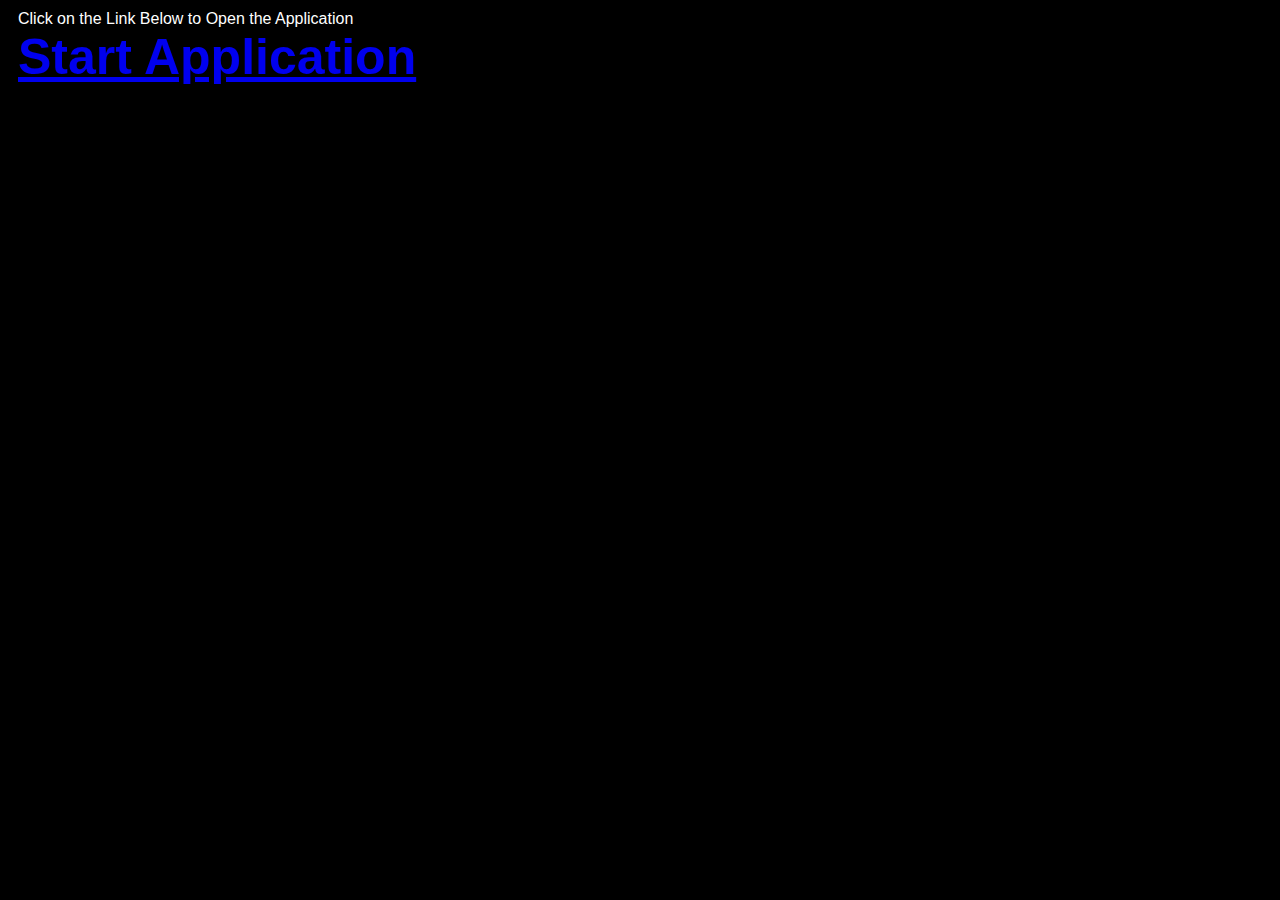
<file: index.html>
<!-- Dedicated to God the Father -->
<!-- All Rights Reserved Christopher Andrew Topalian Copyright 2000-2026 -->
<!-- https://github.com/ChristopherTopalian -->
<!-- https://github.com/ChristopherAndrewTopalian -->
<!-- index.html -->

<html>
<head>
<title> index </title>

<meta charset = 'UTF-8'>

<meta name = 'viewport' content = 'width = device-width, initial-scale = 1.0'>

<style>

body
{
    background-color: rgb(0, 0, 0);
    font-family: Arial;
    color: rgb(255, 255, 255);
}

</style>

<script>

// shortcuts.js

function ge(whichId)
{
    let result = document.getElementById(whichId);
    return result;
}

function ce(whichType)
{
    let result = document.createElement(whichType);
    return result;
}

function ba(whichElement)
{
    let result = document.body.append(whichElement);
    return result;
}

function cl(whichMessage)
{
    let result = console.log(whichMessage);
    return result;
}

function ct(whichText)
{
    let result = document.createTextNode(whichText);
    return result;
}

function gr(whichId)
{
    let result =  ge(whichId).getBoundingClientRect();
    return result;
}

//----//

// Dedicated to God the Father
// All Rights Reserved Christopher Andrew Topalian Copyright 2000-2026
// https://github.com/ChristopherTopalian
// https://github.com/ChristopherAndrewTopalian
// https://sites.google.com/view/CollegeOfScripting

//-//

function makeAppLink()
{
    let theLink = 'CATopalian_JavaScript_College_of_Scripting.html';

    let mainDiv = ce('div');
    mainDiv.style.display = 'flex';
    mainDiv.style.flexDirection = 'column';
    mainDiv.style.margin = 10 + 'px';
    ba(mainDiv);

    //-//

    let instructions = ce('div');
    instructions.textContent = 'Click on the Link Below to Open the Application';
    mainDiv.append(instructions);

    //-//

    let appLink = ce('a');
    appLink.href = theLink;
    appLink.textContent = 'Start Application';
    appLink.style.fontSize = 50 + 'px';
    appLink.style.fontWeight = 'bold';
    mainDiv.append(appLink);
}

function whenLoaded()
{
    makeAppLink();
}

</script>

</head>

<body onload = 'whenLoaded();'>

</body>

</html>
</file>
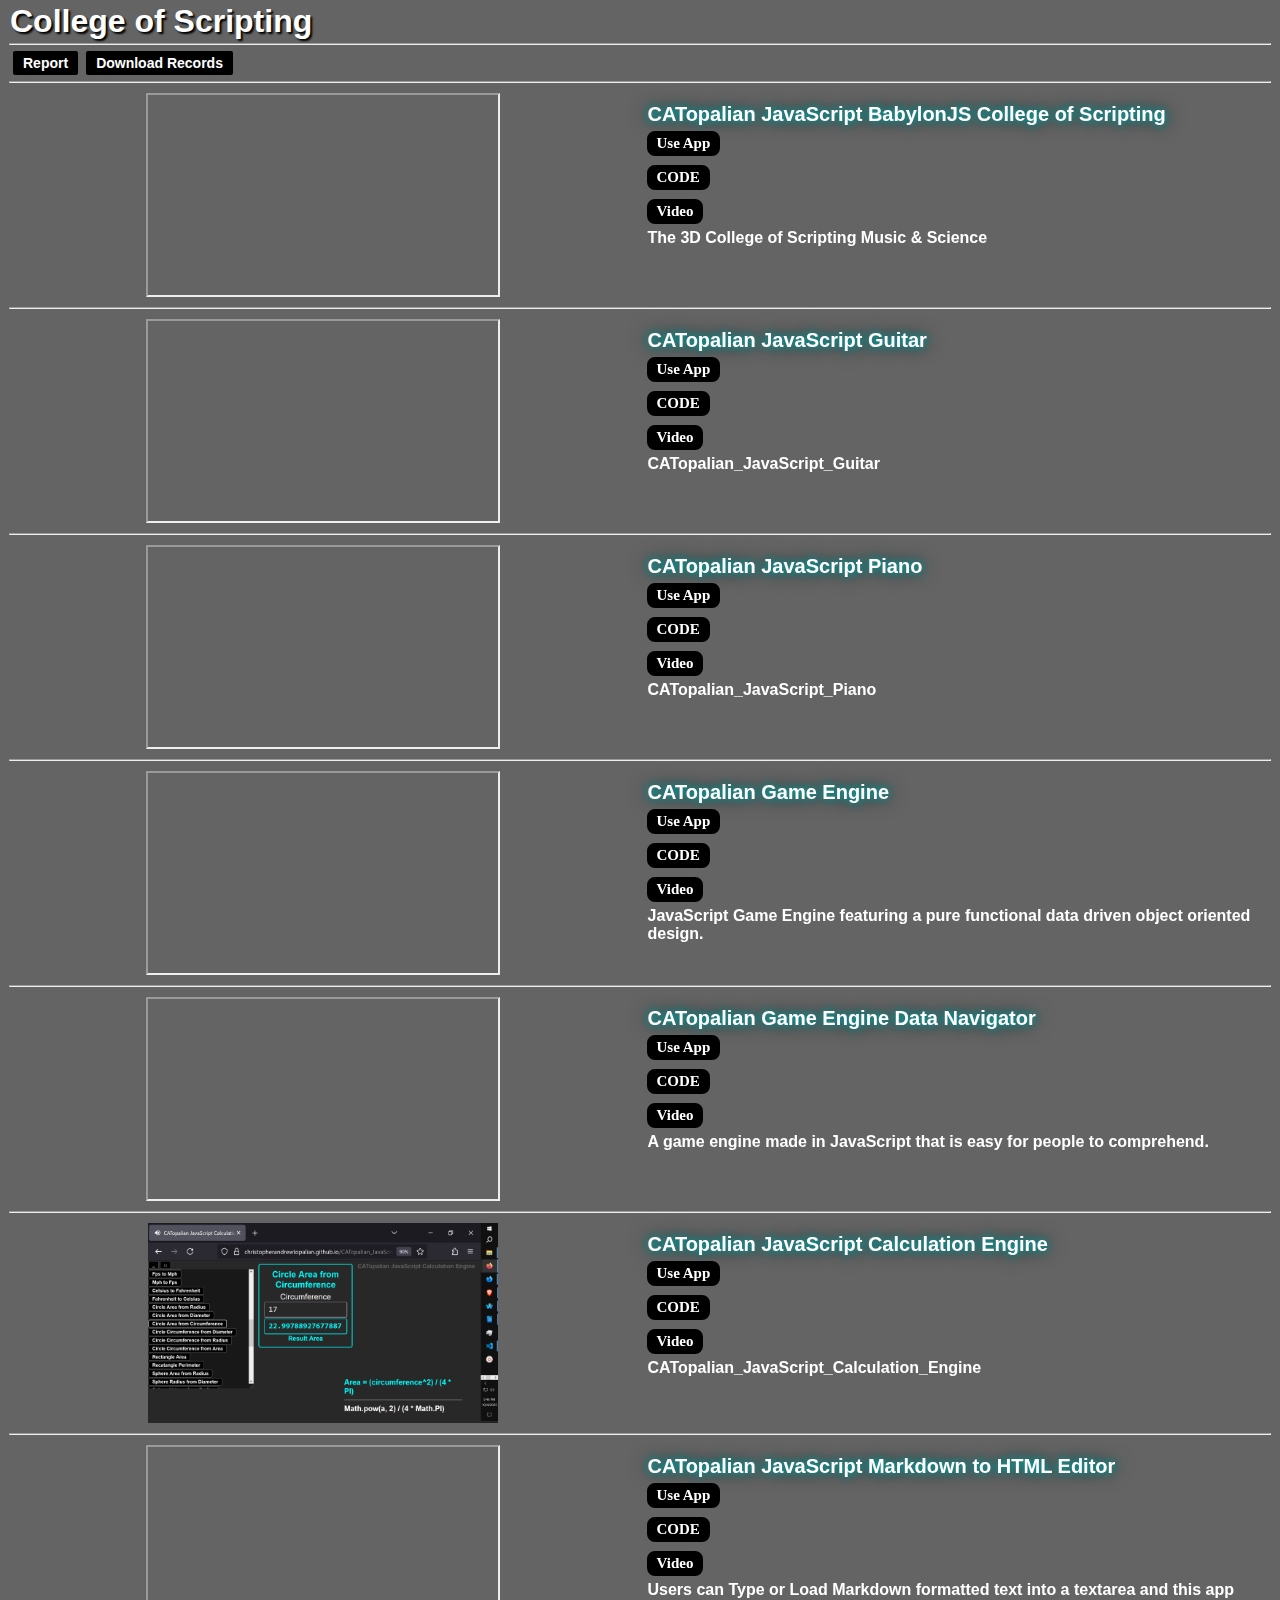
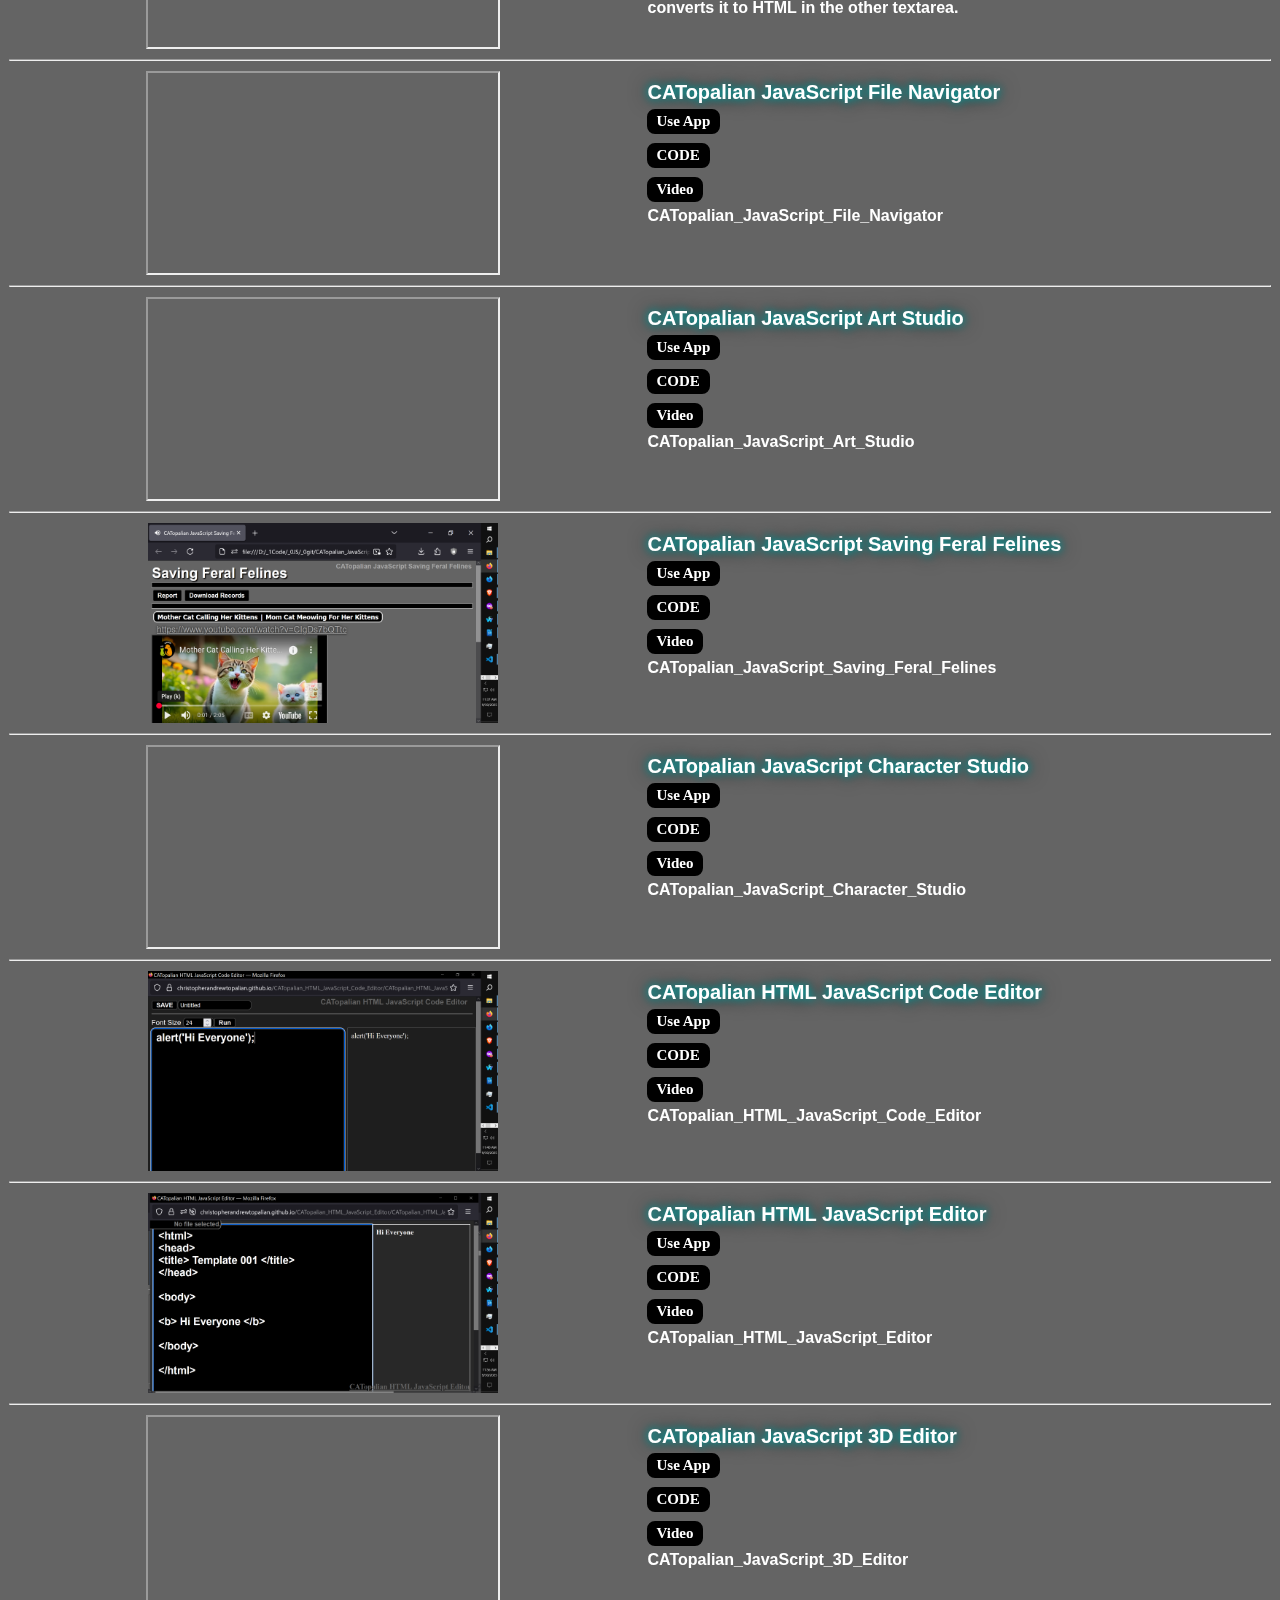
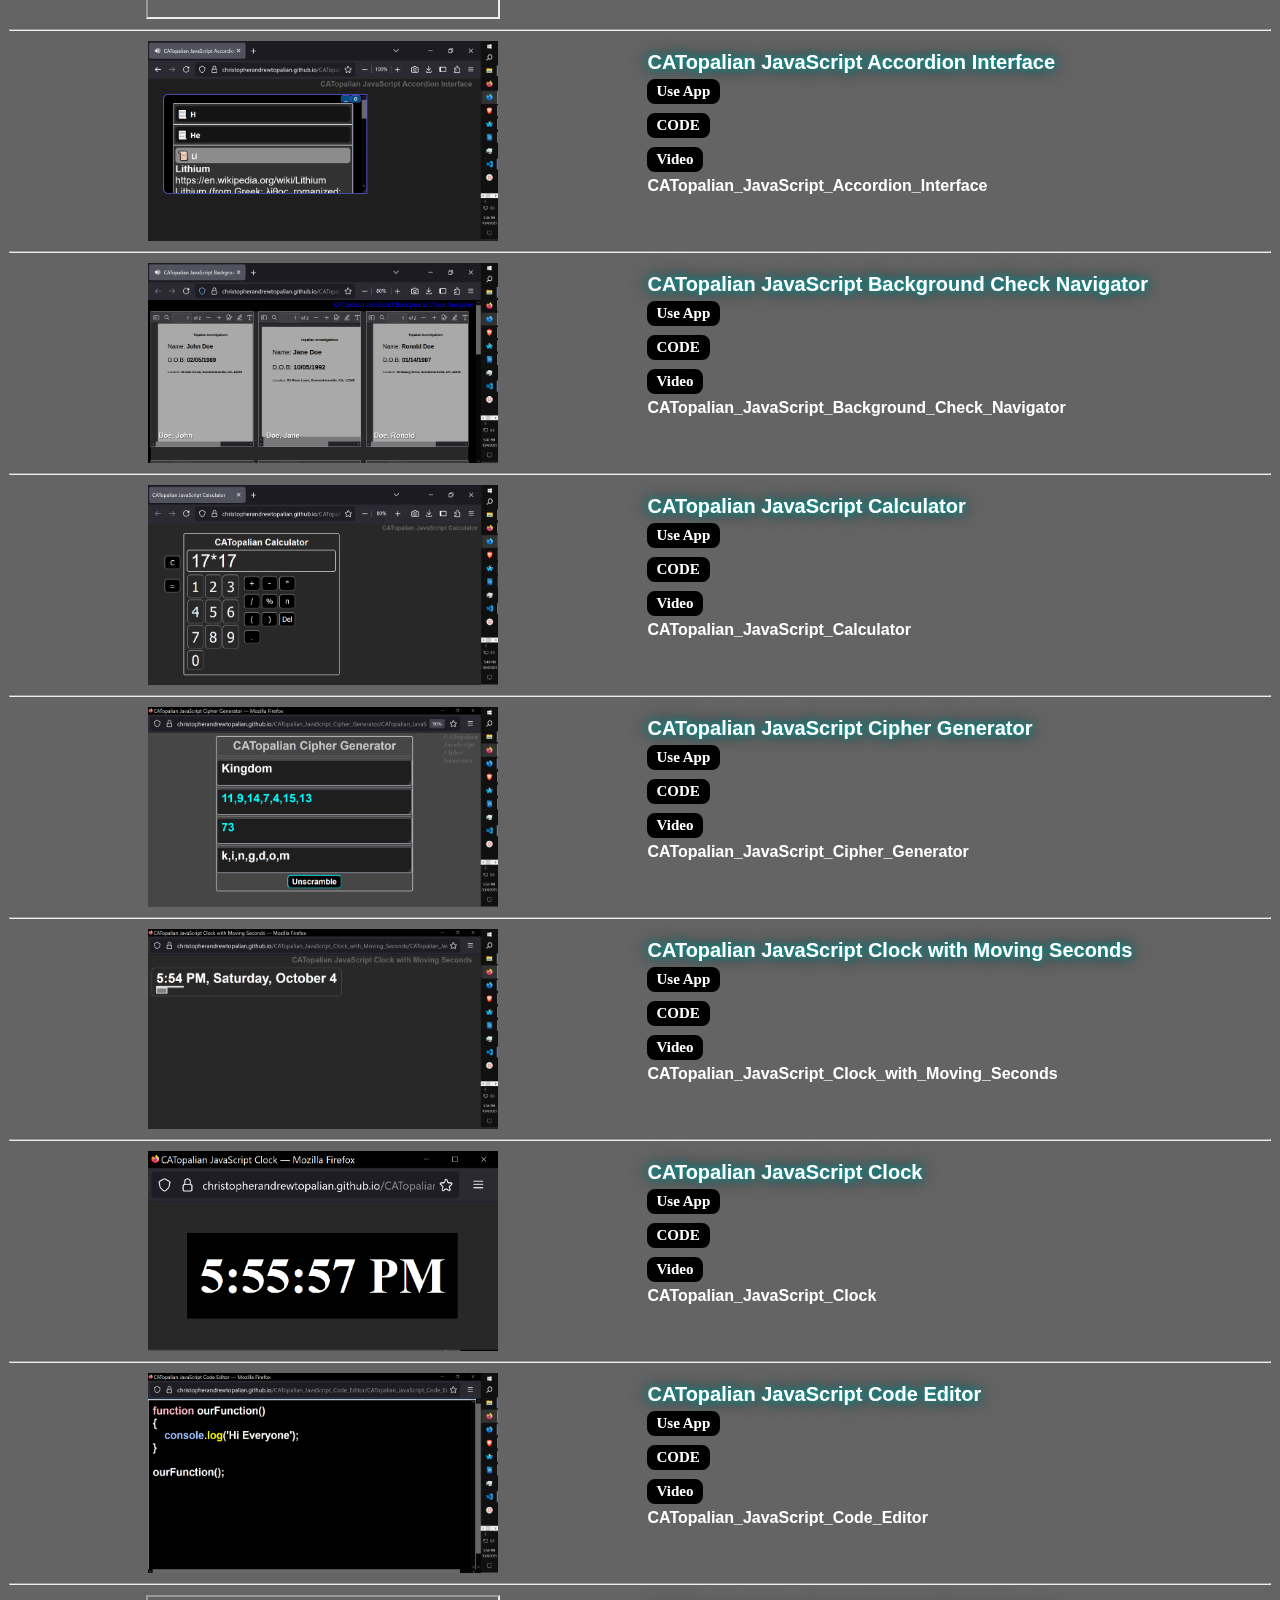
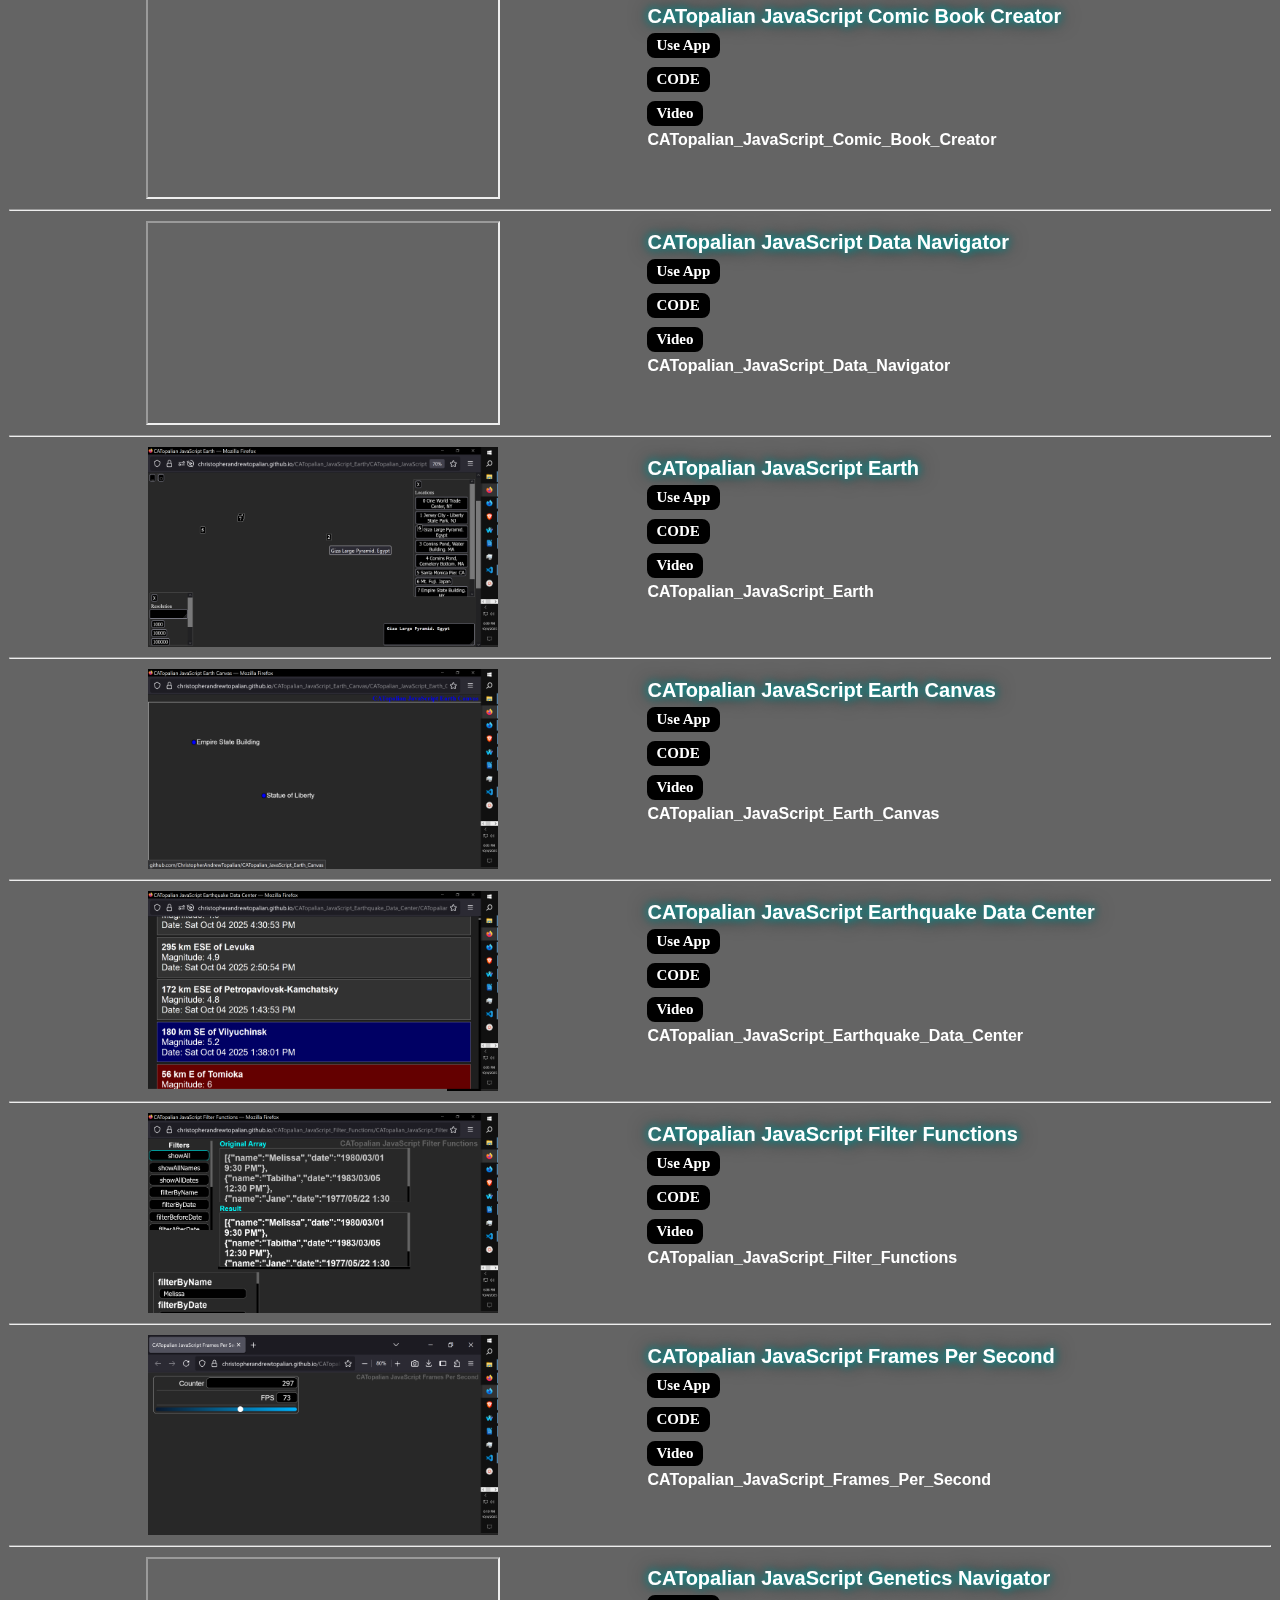
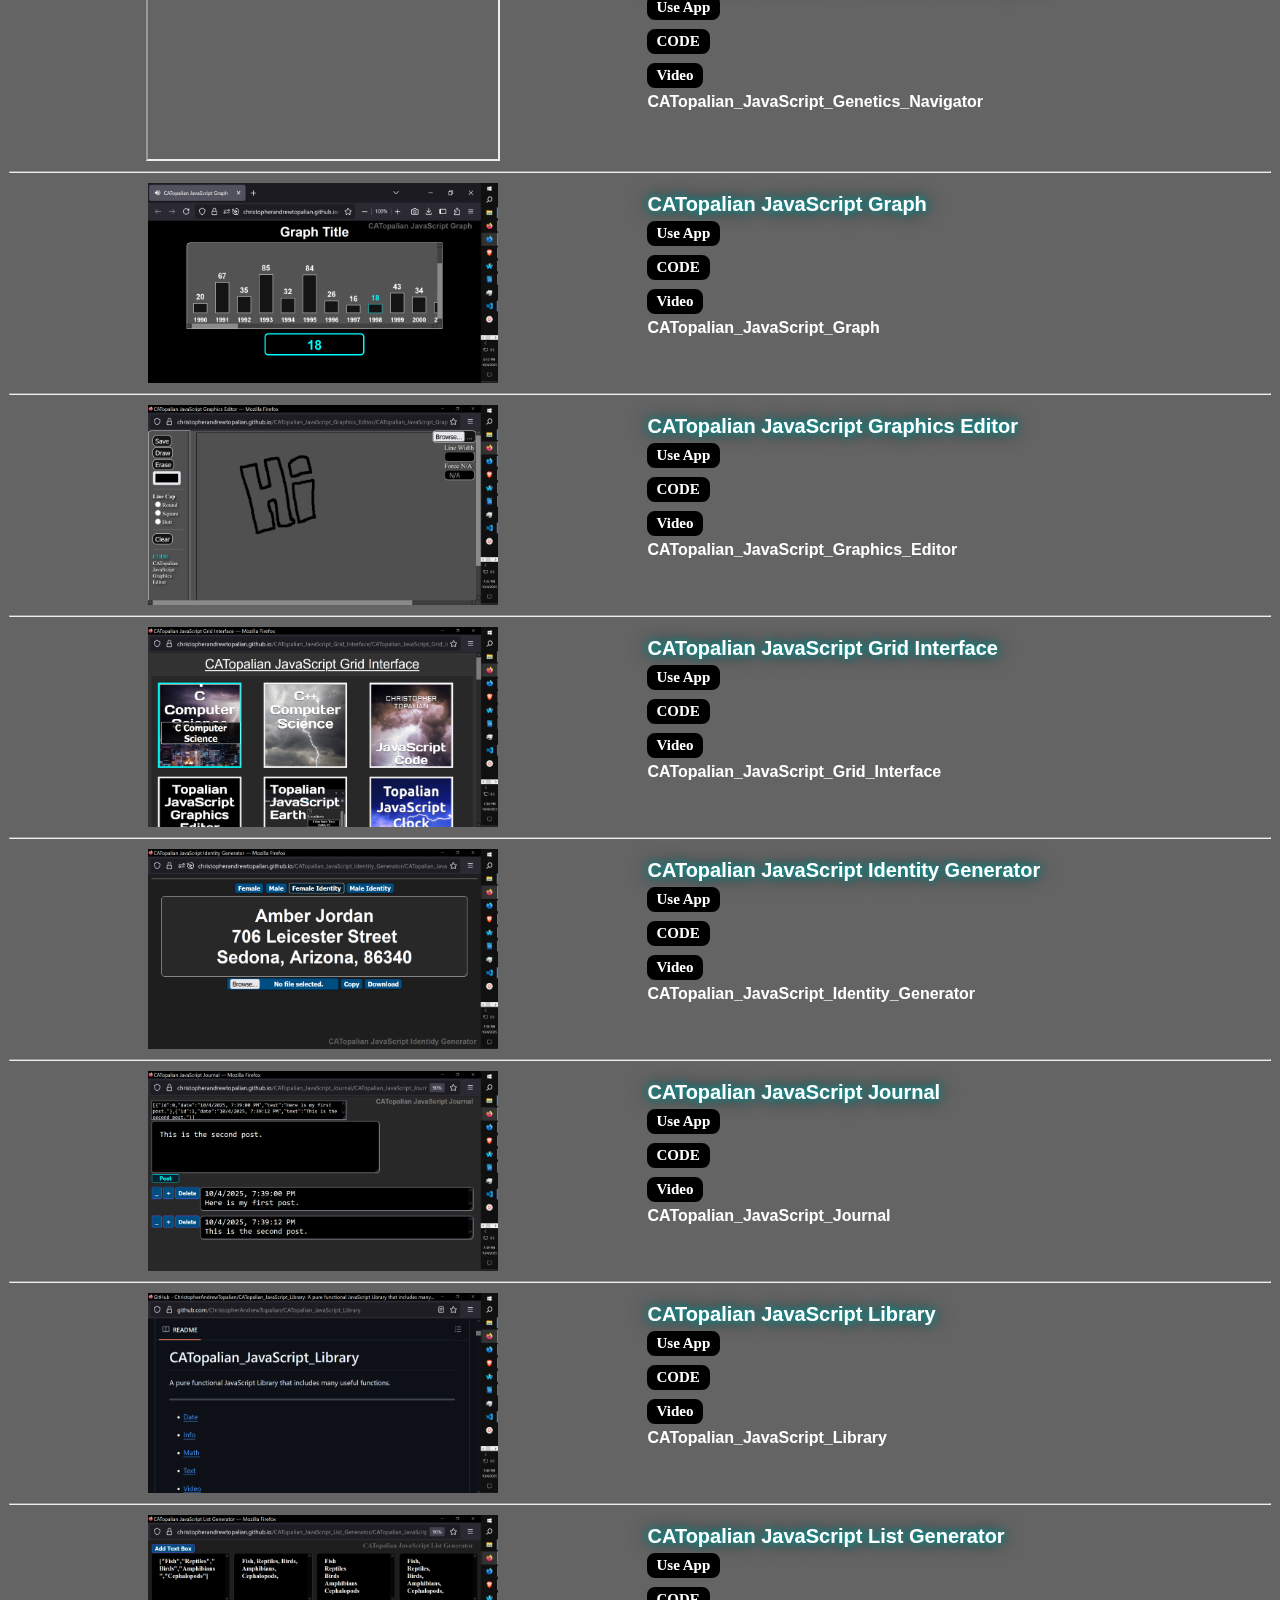
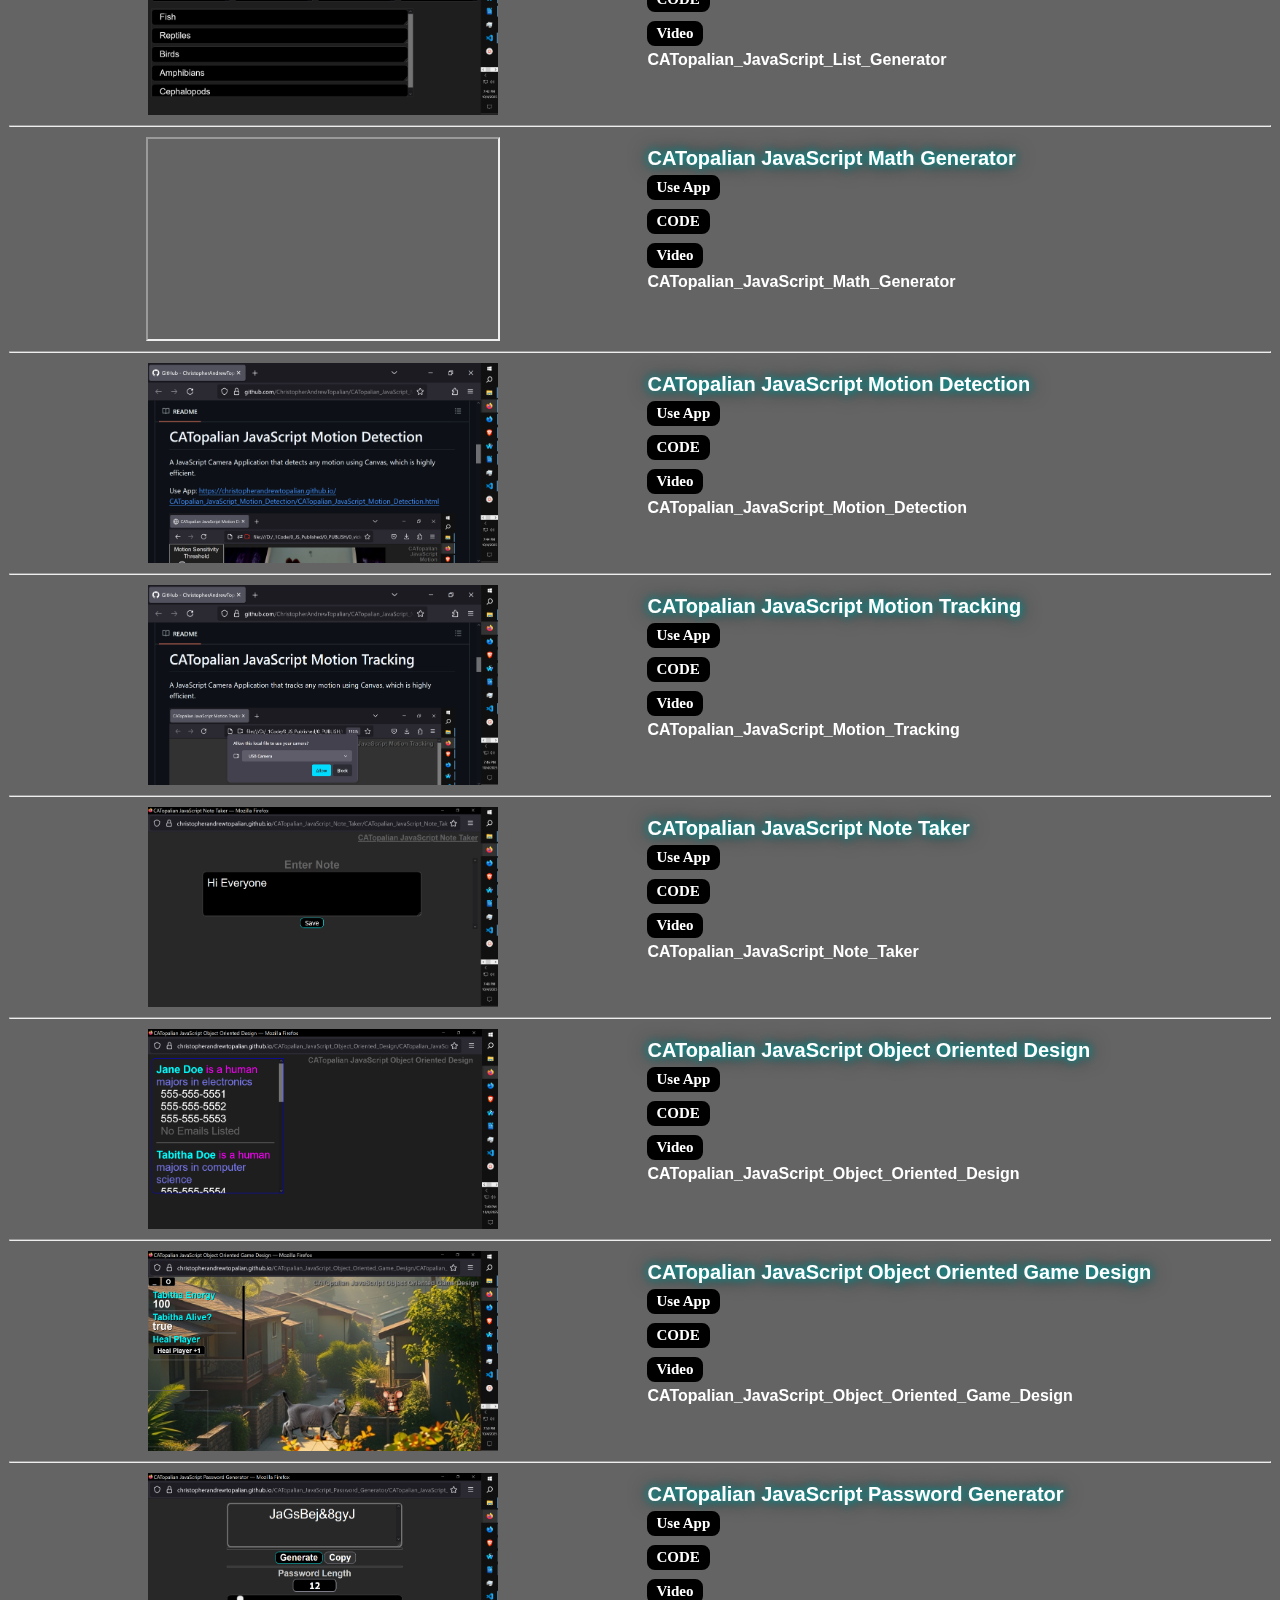
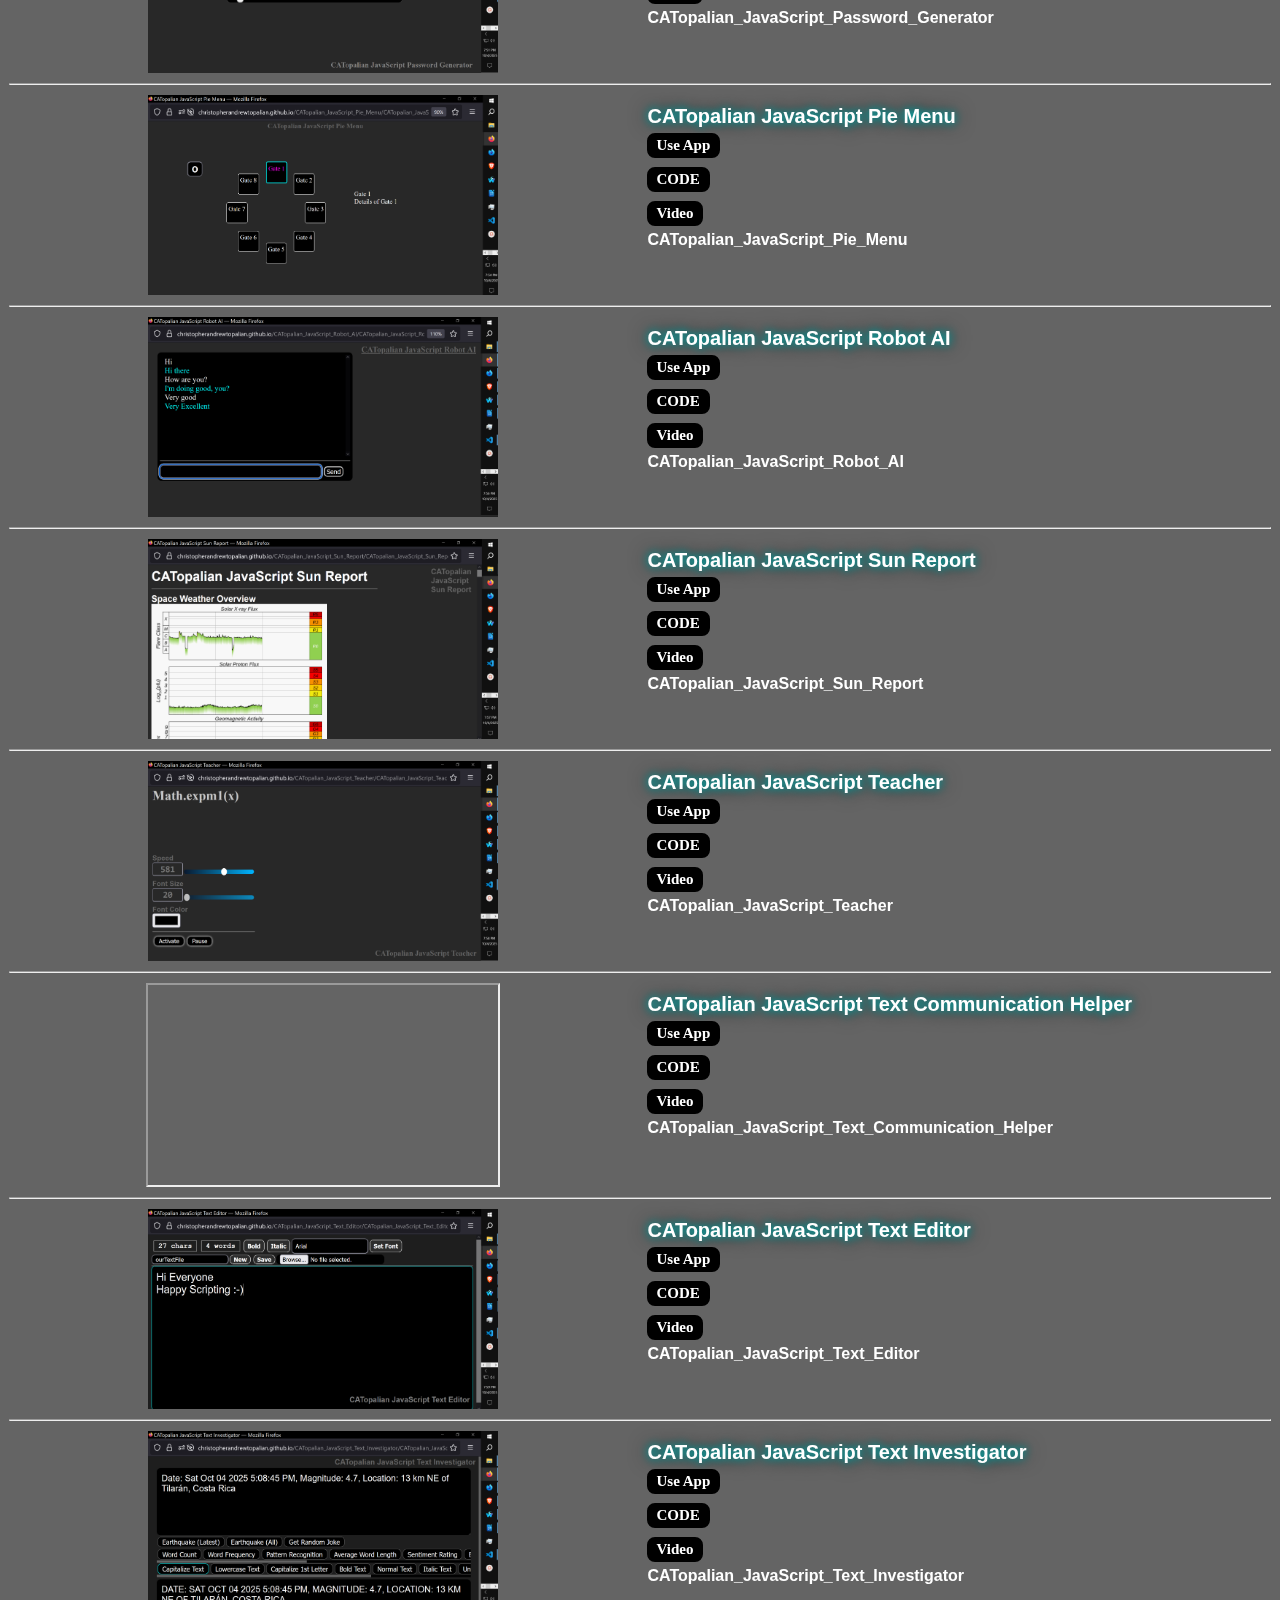
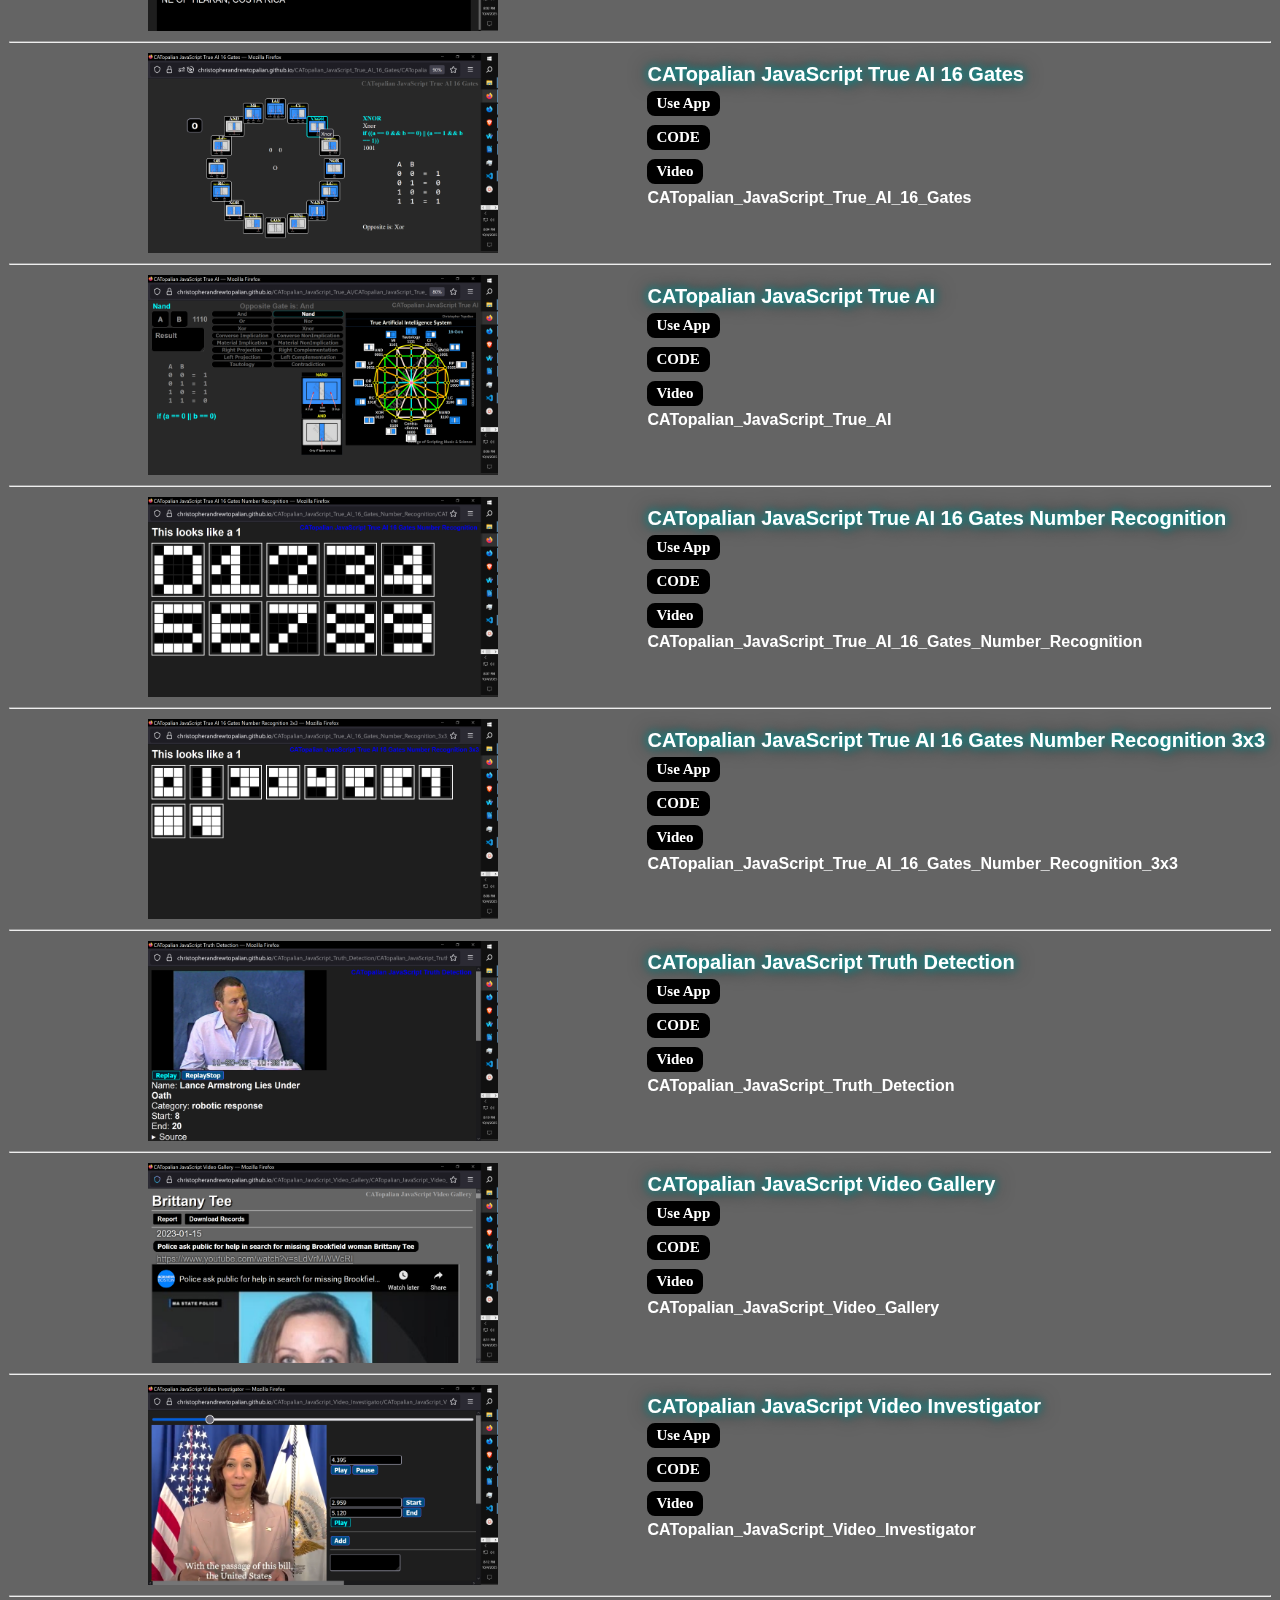
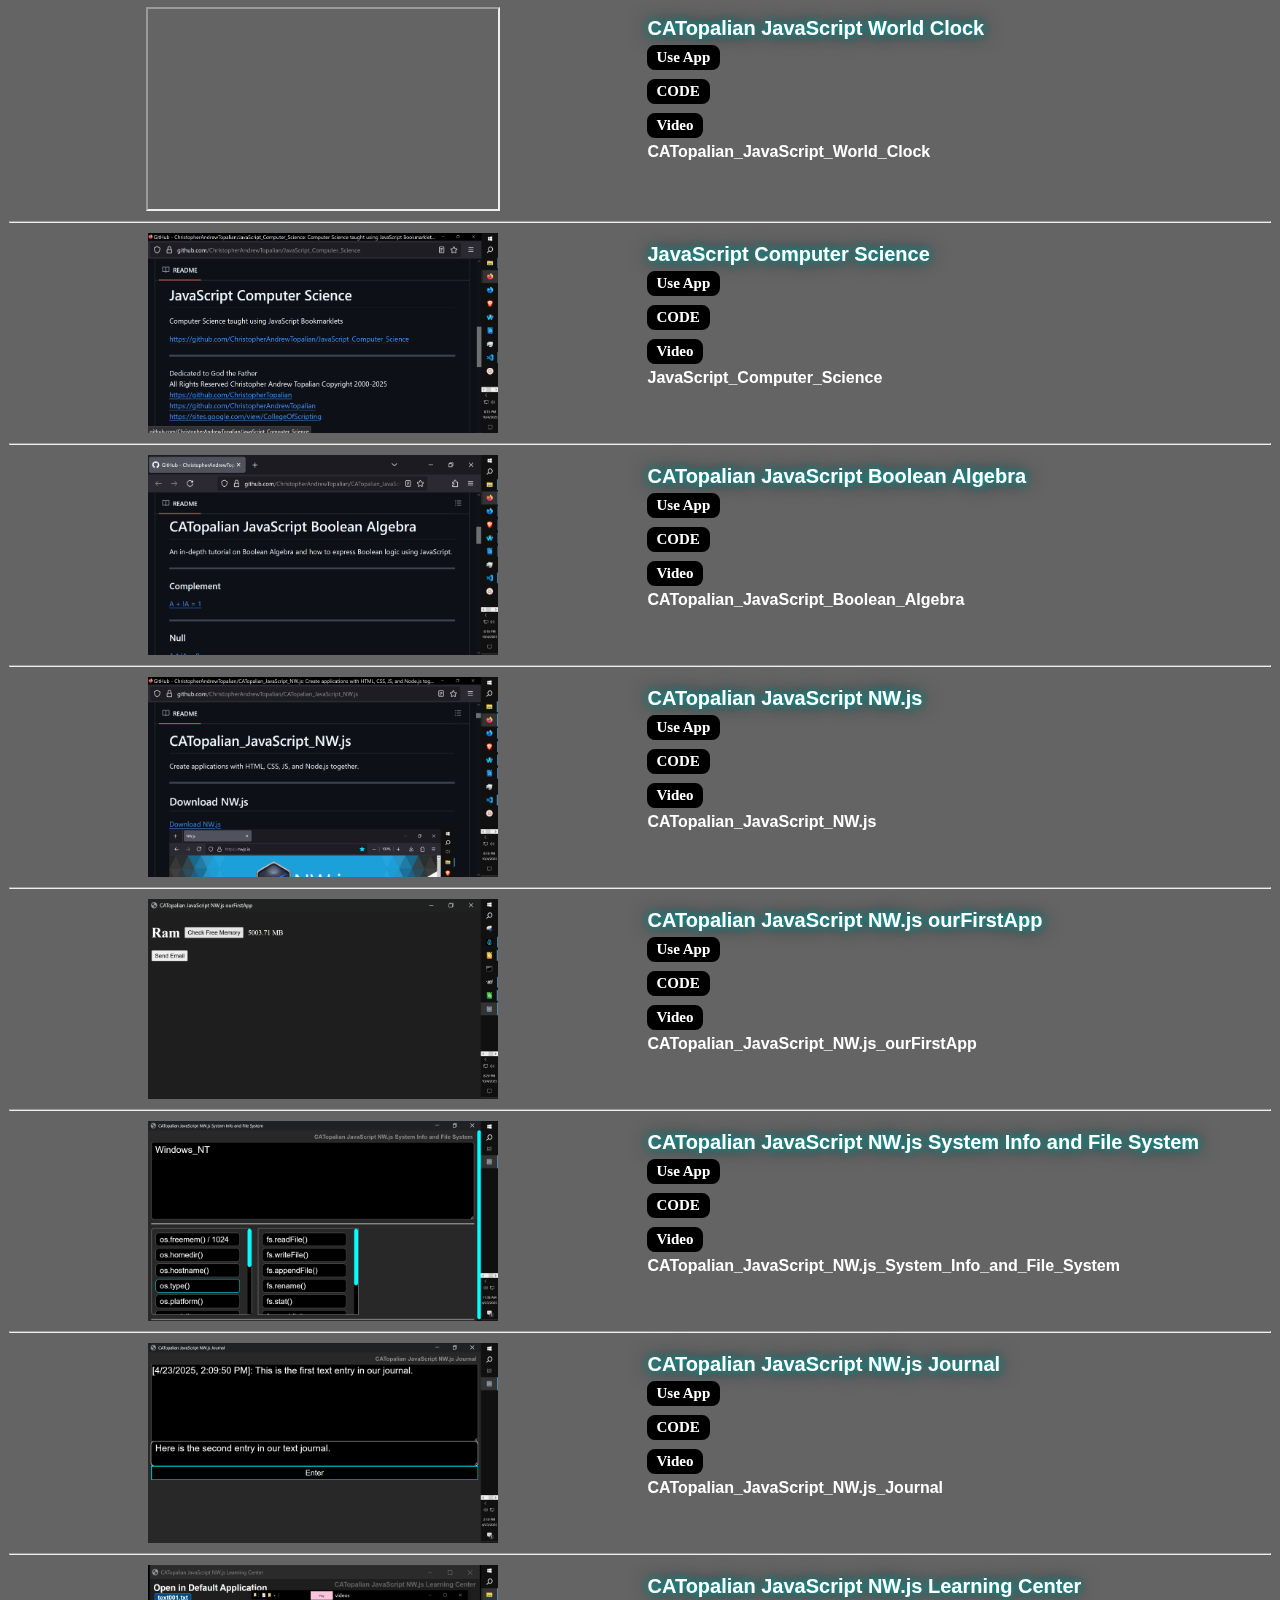
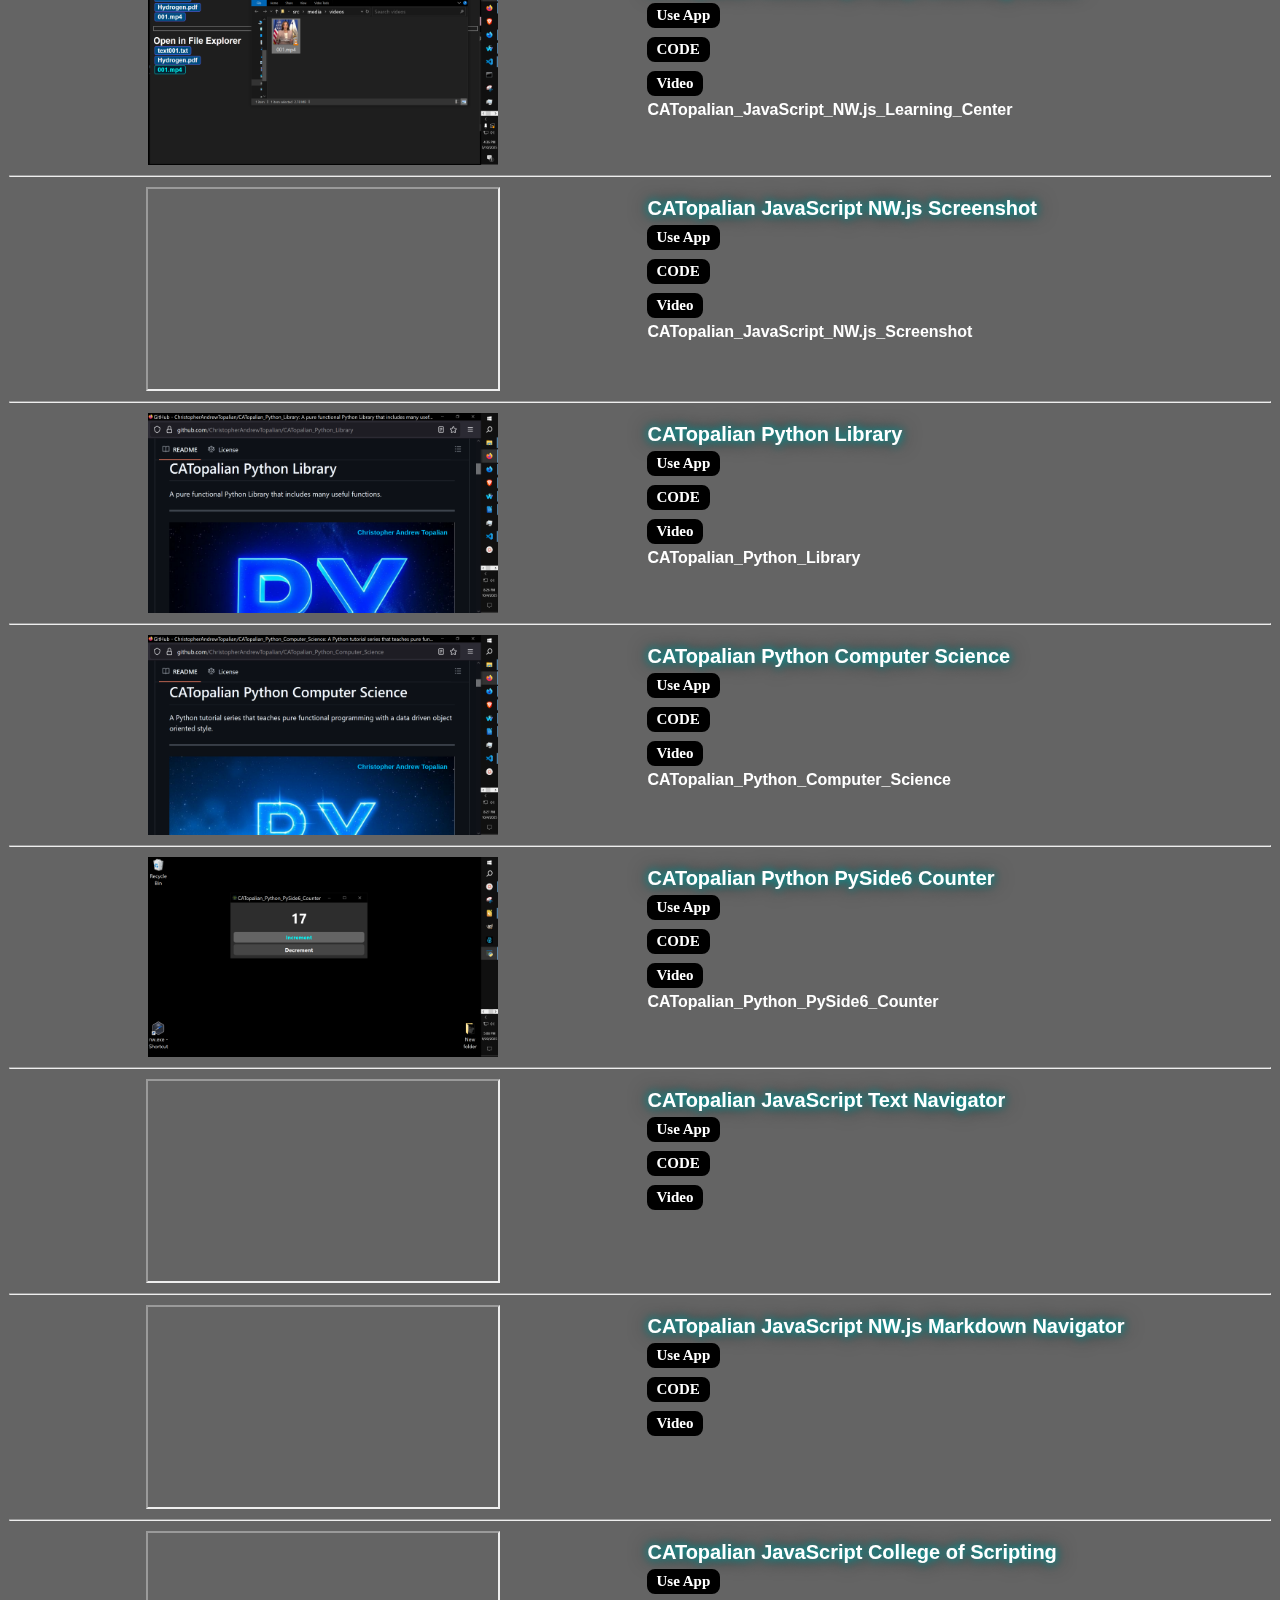
<file: CATopalian_JavaScript_College_of_Scripting.html>
<!-- Dedicated to God the Father -->
<!-- All Rights Reserved Christopher Andrew Topalian Copyright 2000-2026 -->
<!-- https://github.com/ChristopherTopalian -->
<!-- https://github.com/ChristopherAndrewTopalian -->
<!-- CATopalian_JavaScript_College_of_Scripting.html -->

<!DOCTYPE html>
<html lang = 'en'>
<head>
<title> CATopalian JavaScript College of Scripting </title>

<meta charset = 'UTF-8'>

<meta name = 'viewport' content = 'width = device-width, initial-scale = 1.0'>

<link rel = 'stylesheet' href = 'src/css/style001.css'>

<script src = 'src/js/1shortcuts/shortcuts.js'></script>

<script src = 'src/js/2worldVariables/worldVariables.js'></script>

<script src = 'src/js/3data/content.js'></script>

<script src = 'src/js/4make/makeInterface.js'></script>

<script src = 'src/js/report/reportTextArea.js'></script>

<script src = 'src/js/download/downloadFile.js'></script>

<script src = 'src/js/sort/sortByDate.js'></script>

<script src = 'src/js/sound/sound.js'></script>

<script src = 'src/js/whenLoaded/whenLoaded.js'></script>

</head>

<body onload = 'whenLoaded();'>

</body>

</html>
</file>
<file: src/css/style001.css>
/* style001.css */

body
{
    margin: 2px 5px;
    background-color: rgb(100, 100, 100);
    font-family: Arial;
    padding-left: 4px;
    padding-right: 4px;
}

b
{
    font-weight: 700;
}

hr
{
    margin-top: 2px;
    margin-bottom: 2px;
    color: rgb(255, 255, 255);
}

a:link
{
    color: rgb(170, 170, 170);
}

a:hover
{
    color: rgb(255, 255, 255);
}

a:visited
{
    color: rgb(170, 170, 170);
}

button
{
    margin: 4px;
    padding-top: 2px;
    padding-bottom: 2px;
    padding-left: 8px;
    padding-right: 8px;
    background-color: rgb(0, 0, 0);
    border-style: solid;
    border-width: 2px;
    border-radius: 8px;
    border-color: rgb(0, 0, 0);
    font-family: tahoma;
    font-size: 15px;
    font-weight: bold;
    color: rgb(255, 255, 255);
    cursor: pointer;
    align-self: flex-start; 
}

button:hover
{
    border-color: rgb(255, 255, 255);
}

/*-*/

.buttonFilterStyle
{
    margin: 4px;
    padding-top: 2px;
    padding-bottom: 2px;
    padding-left: 8px;
    padding-right: 8px;
    background-color: rgb(0, 0, 0);
    border-style: solid;
    border-width: 2px;
    border-radius: 2px;
    border-color: rgb(0, 0, 0);
    font-family: arial;
    font-size: 14px;
    font-weight: bold;
    color: rgb(255, 255, 255);
    cursor: pointer;
}

.buttonFilterStyle:hover
{
    border-color: rgb(255, 255, 255);
}

.dedicationStyle
{
    padding: 2px;
    font-family: arial;
    font-size: 28px;
    font-weight: bold;
    color: rgb(255, 255, 255);
    text-shadow: 2px 2px 2px rgba(0, 0, 0, 1);
}

.titleStyle
{
    margin: 1px;
    padding-top: 1px;
    padding-bottom: 1px;
    font-family: arial;
    font-size: 32px;
    font-weight: bold;
    color: rgb(255, 255, 255);
    text-shadow: 2px 2px 2px rgba(0, 0, 0, 1);
    overflow-wrap: break-word;
}

.descriptionStyle
{
    padding-left: 12px;
    padding-right: 12px;
    color: rgb(255, 255, 255);
    font-family: arial;
    font-size: 20px;
    text-shadow: 0px 0px 4px rgba(0, 0, 0, 1);
}

/*----*/

/* Dedicated to God the Father */
/* All Rights Reserved Christopher Andrew Topalian Copyright 2000-2026 */
/* https://github.com/ChristopherTopalian */
/* https://github.com/ChristopherAndrewTopalian */
/* https://sites.google.com/view/CollegeOfScripting */
</file>
